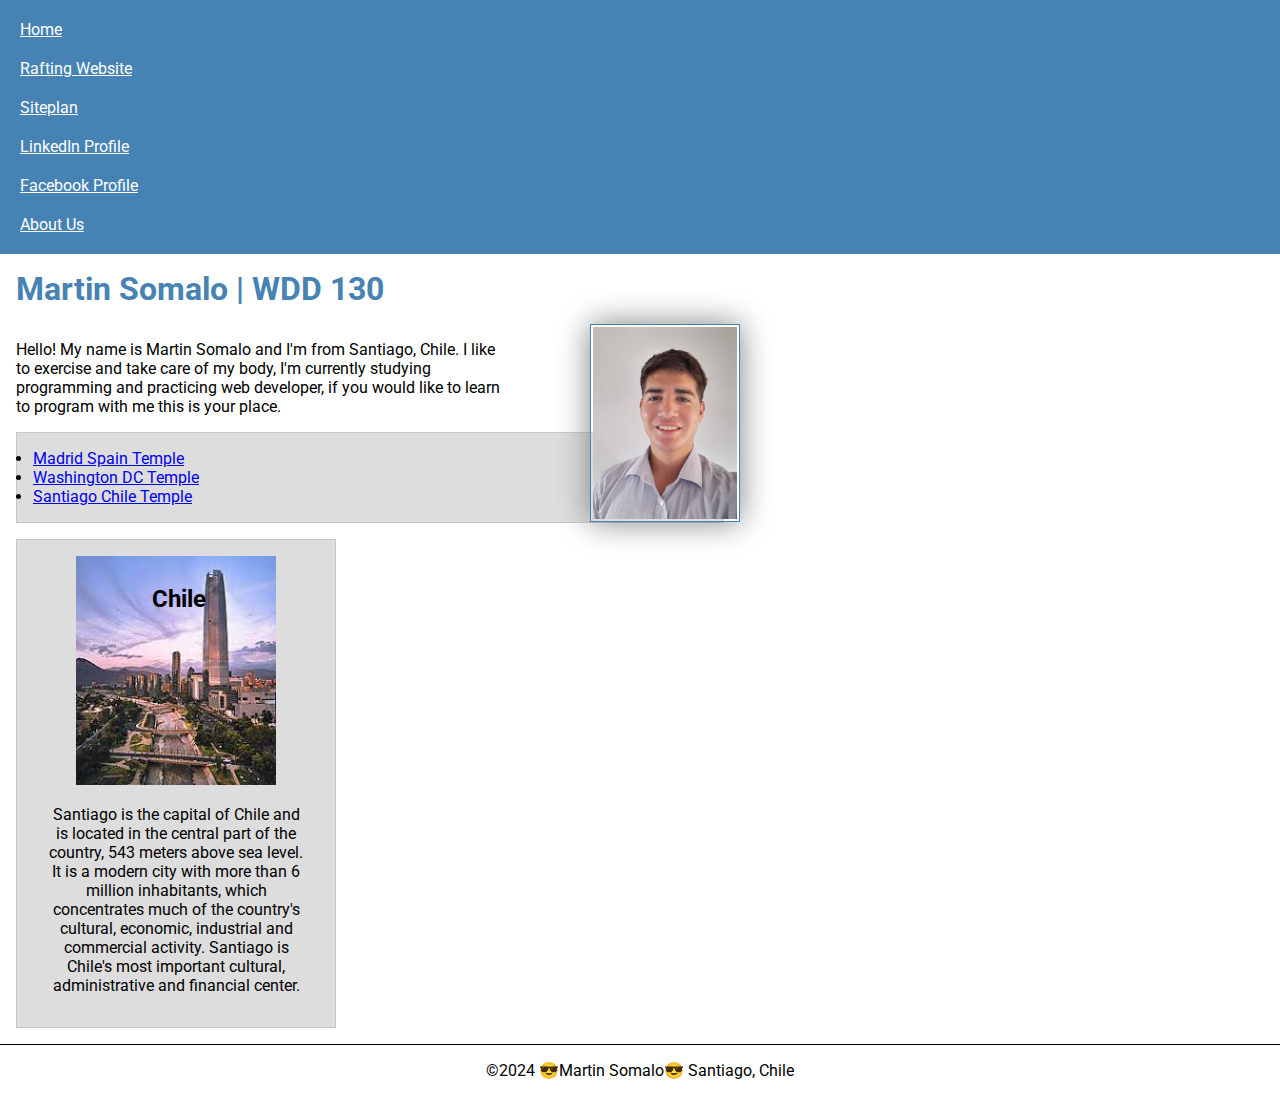
<file: index.html>
<!-- 26 June 2024 -->
    <!DOCTYPE html>
    <html lang="en-US">
    
        <head>
            <meta charset="utf-8">
            <meta name="viewport" content="width=device-width,initial-scale=1.0">
            <meta name="description" content="Describe ypur home page here using keywords like your name, the course, the purpose of the page.">
            <meta name="author" content="Martin Somalo">
    
            <link rel="stylesheet" href="styles.css">
            <link rel="preconnect" href="https://fonts.googleapis.com">
            <link rel="preconnect" href="https://fonts.gstatic.com" crossorigin>
            <link href="https://fonts.googleapis.com/css2?family=Roboto:ital,wght@0,100;0,300;0,400;0,500;0,700;0,900;1,100;1,300;1,400;1,500;1,700;1,900&display=swap" rel="stylesheet">
    
            <title>Martin Somalo | WDD 130</title>
        </head>
        <body>
            <header>
                <nav>
                    <a href="#">Home</a>
                    <a href="wwr/">Rafting Website</a>
                    <a href="wwr/site-plan-rafting.html">Siteplan</a>
                    <a href="https://linkedin.com">LinkedIn Profile</a>
                    <a href="https://facebook.com">Facebook Profile</a>
                    <li><a href="about.html">About Us</a></li>
                </nav>
            </header>
            <main>
                <h1>Martin Somalo | WDD 130</h1>
                <img src="images/profile.jpg" alt="Hello my name is Martin Somalo" width="200">
                <p>Hello! My name is Martin Somalo and I'm from Santiago, Chile. I like to exercise and take care of my body, I'm currently studying programming and practicing web developer, if you would like to learn to program with me this is your place. </p>
                <ul class="box indent">
                    <li><a href="https://www.churchofjesuschrist.org/temples/details/madrid-spain-temple?lang=eng" target="_blank">Madrid Spain Temple</a></li>
                    <li><a href="https://www.churchofjesuschrist.org/temples/details/washington-d.c.-temple?lang=eng" target="_blank">Washington DC Temple</a></li>
                    <li><a href="https://www.churchofjesuschrist.org/temples/details/santiago-chile-temple?lang=eng" target="_blank">Santiago Chile Temple</a></li>
                </ul>
    
            </main>
            <aside class="box">
                <h2>Chile</h2>
                <img src="images/santiago.jpg" alt="Santiago Landscape">
            <p>Santiago is the capital of Chile and is located in the central part of the country, 543 meters above sea level. It is a modern city with more than 6 million inhabitants, which concentrates much of the country's cultural, economic, industrial and commercial activity. Santiago is Chile's most important cultural, administrative and financial center.</p>
        </aside>
            <footer>
                <p>©2024 😎Martin Somalo😎 Santiago, Chile</p>
            </footer>
        </body>
    </html>
</file>
<file: styles.css>
* {
    margin: 0;
    padding: 0;
    box-sizing: border-box;
  }
  body {
  font-size: 16px;
  font-family: Roboto, Arial, sans-serif;
  }
    
  nav {
    background-color: steelblue;
    padding: 10px;
  }
  
  nav a {
    color: white;
    padding: 10px;
    display: block;
  }
  
  h1 {
  color: steelblue;
  padding: 1rem;
  }
  
  main {
      max-width: 740px;
  }
  
  main img {
    width: 150px;
    height: auto;
    border: 1px solid steelblue;
    padding: 2px;
    box-shadow: 0 0 30px gray;
    float: right;
    margin: 0 0 1rem 5rem;
  }
   
  p {
    margin: 1rem;
  }
  
  aside {
      width: 20em;
      text-align: center;
      position: relative;
  }
   
  aside img {
      width: 200px;
      height: auto;
  }
  
  aside h2 {
    position: absolute;
    top: 45px;
    left: 135px;
  }
  
  footer {
      margin-top: 15px;
      border-top: 1px solid #000;
      text-align: center; /
  }
    
  /*Class Selectors */
  .box {
        margin: 1rem;
        border: 1px solid rgba(0,0,0,.1);
        padding: 1rem;
        background-color: #ddd;
        color: #000;
  }
  
  .indent {
    margin-left: 1rem;
  }
</file>
